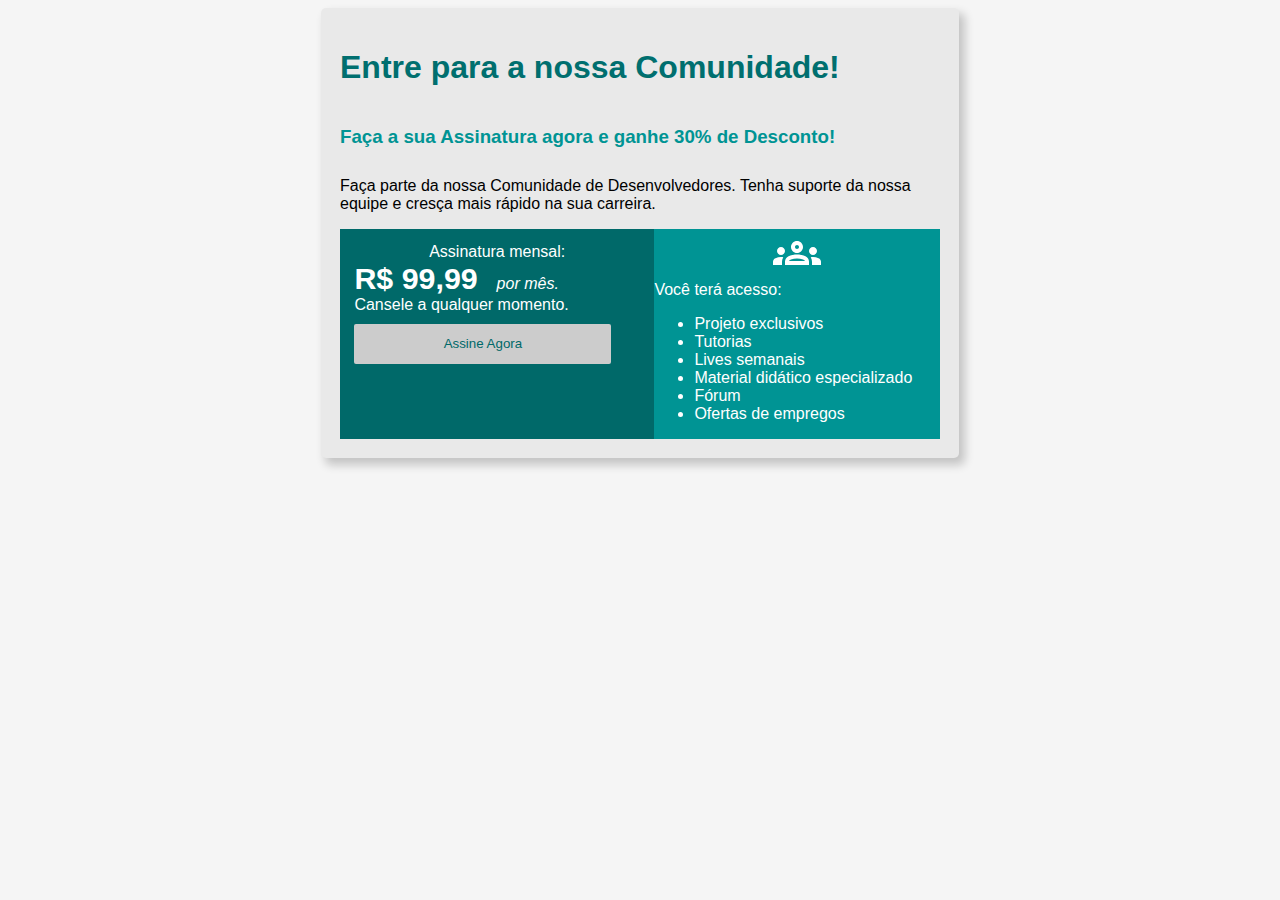
<file: index.html>
<!DOCTYPE html>
<html lang="en">
<head>
    <meta charset="UTF-8">
    <meta http-equiv="X-UA-Compatible" content="IE=edge">
    <meta name="viewport" content="width=device-width, initial-scale=1.0">
    <title>Sistema de Assinaturas</title>
    <link rel="stylesheet" href="style.css">   
</head>
<body>
    <div class="container">
        <div class="primeiraLinha">
            <h1>
                Entre para a nossa Comunidade!
            </h1>
            <h3>
                Faça a sua Assinatura agora e ganhe 30% de Desconto!
            </h3>
            <p>
                Faça parte da nossa Comunidade de Desenvolvedores. 
                
                Tenha suporte da nossa equipe e cresça mais rápido na sua carreira.
            </p>
        </div>
        <div class="segundaLinha">
            <div class="coluna1">
                <div class="txtAssinatura">
                    Assinatura mensal:
                </div>
                <div>
                    <span class="valor">R$ 99,99</span>
                    <span class="mes">por mês.</span>
                </div>
                <div>
                    Cansele a qualquer momento.
                </div>
                <div class="btnAssinar">
                    <button type="button" >Assine Agora</button>
                </div>
            </div>
            <div class="coluna2">
                <div class="img">
                    <img src="assets/img/groups_white_48dp.svg">
                </div>
                <div>
                    Você terá acesso:
                </div>
                <div>
                    <ul>
                        <li>Projeto exclusivos</li>
                        <li>Tutorias</li>
                        <li>Lives semanais</li>
                        <li>Material didático especializado</li>
                        <li>Fórum</li>
                        <li>Ofertas de empregos</li>
                    
                        
                    </ul>
                </div>
            </div>
        </div>
    </div>

</body>
</html>
</file>
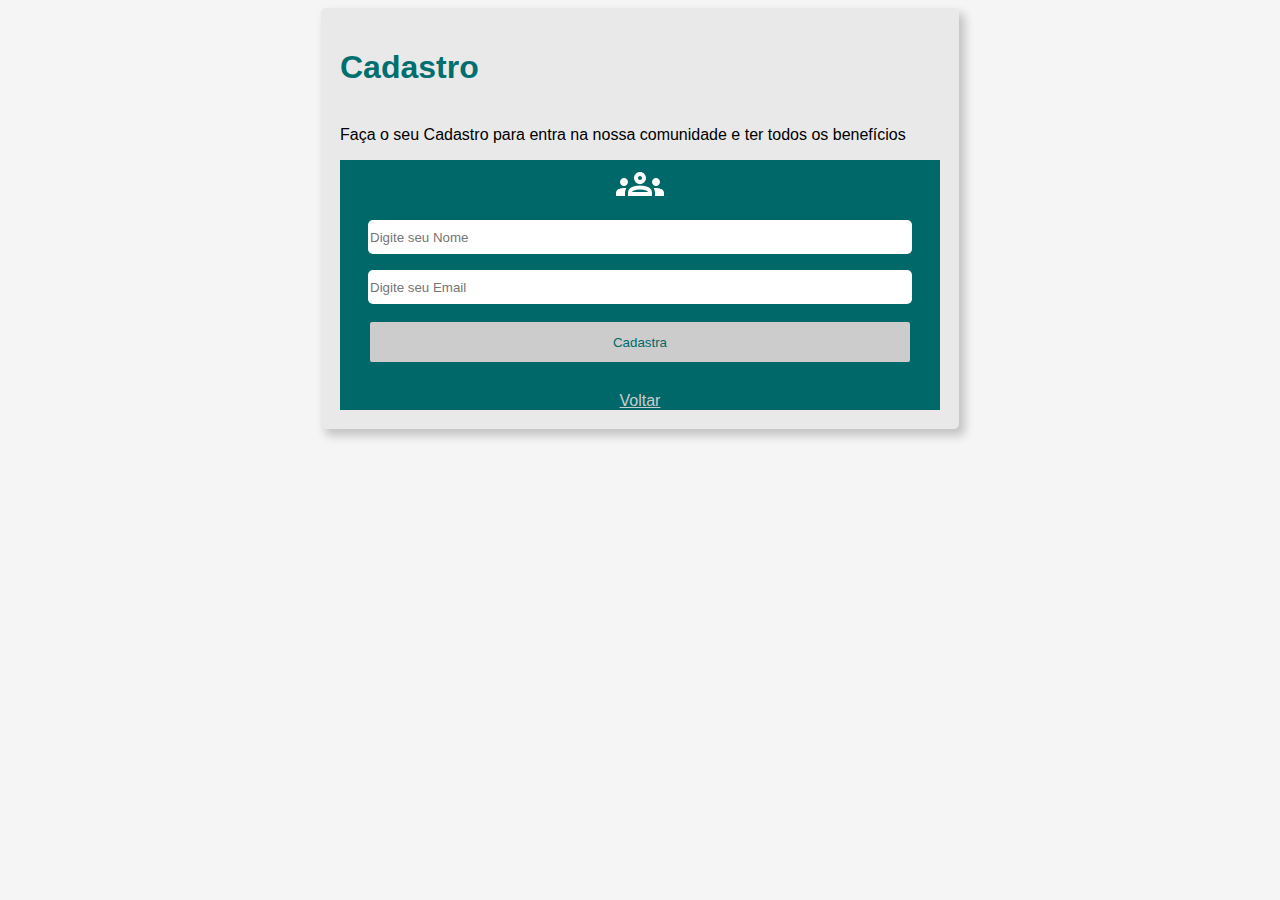
<file: abaCadastra.html>
<!DOCTYPE html>
<html lang="en">
<head>
    <meta charset="UTF-8">
    <meta http-equiv="X-UA-Compatible" content="IE=edge">
    <meta name="viewport" content="width=device-width, initial-scale=1.0">
    <title>Sistema de Assinaturas</title>
    <link rel="stylesheet" href="style.css">   
</head>
<body>
    <div class="container">
        <div class="primeiraLinha">
            <h1>
                Cadastro
            </h1>
            <p>
                Faça o seu Cadastro para entra na nossa comunidade e ter 
                todos os benefícios
            </p>
        </div>
        <div class="registro">
            <div class="img">
                <img src="assets/img/groups_white_48dp.svg">
            </div>
            <input type="text" placeholder="Digite seu Nome">
            <input type="text" placeholder="Digite seu Email">
            
            <div class="btnAssinar">
                <button class="buttonCadastra" >Cadastra</button>
            </div>
            
            <a href="index.html">Voltar</a>
                
            </div>
            
        </div>
    </div>

</body>
</html>
</file>
<file: style.css>
body{
    background-color: #f5f5f5;
    font-family: 'Segoe UI', Tahoma, Geneva, Verdana, sans-serif;
}

.container{
    background-color: #e9e9e9;
    margin: auto;
    width: 600px;
    box-shadow: 5px 6px 10px 1px rgba(0, 0, 0, 0.2) ;
    border-radius: 5px;
    padding: 1.2rem;
       

}

input{
    width: 90%;
    height: 2rem;
    border-radius: 5px;
    border: none;
    margin: 0.5rem;
}

.registro{
    background-color: #006868;
    text-align: center;
    
}

.segundaLinha{
    display: flex;
    justify-content: space-around;
    color: #ffffff;
           
}

h1{
    color: #006f6f;
    padding-bottom:  1.2rem;
    
}

h3{
    color: #009494;;
    padding-bottom: 0.6rem;
    
}
.txtAssinatura{
    text-align: center;
    margin-bottom: 1,25rem;
    font-size: 1,25rem;
}
.valor{
    font-weight: bold;
    font-size: 1.9rem;
    padding-right: 0.9rem;
}

.mes{
    font-style: italic;
}

.coluna1{
    background-color: #006969;
    width: 50%;
    padding: 0.9rem;
    
}
.coluna2{
    background-color: #009494;
    width: 50%;
    padding: 0,9rem 0,9rem ;
    
}

button{
    background-color:  #cccccc;
    padding: 0.6rem;
    width: 90%;
    height: 40px;
    border-radius: 2px;
    color: #006969;
    border-style: none;
    margin: 10px 0px 30px 0px;
    
}

a{
    color: #cccccc;
    margin-top: 1rem;
}

.botaoVoltar{
    background-color: #006868;
    color: #d3d3d3;
    text-decoration: underline;
}

.img{
    text-align: center;
}

@media screen and (max-width: 620px){
    
    html{
        font-size: 14px;
    }

    .segundaLinha{
        
        flex-direction: column;
    }
    .container{
        width: 95%;
    }
    .coluna1, .coluna2{
        width: 100%;
        box-sizing: border-box;
    }

    .primeiraLinha{
        text-align: center;
    }
}
</file>
